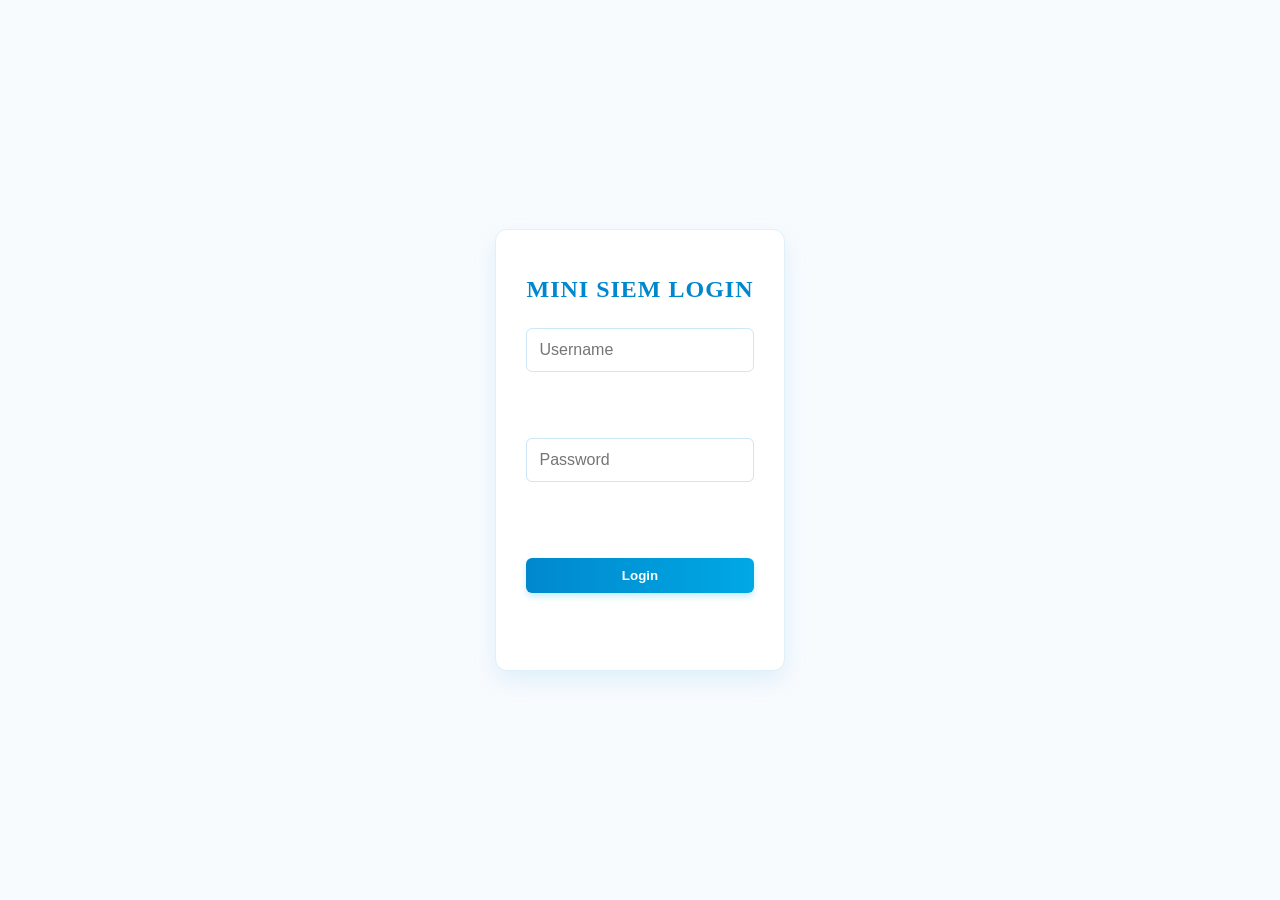
<file: index.html>
<!DOCTYPE html>
<html>
    <head>
        <meta name="viewport" content="width=device-width, initial-scale=1.0, maximum-scale=1.0, user-scalable=no">
        <title>Mini SIEM Login</title>
        <link rel="stylesheet" href="style.css"> 
    </head>
    <body class="login-page">
        <div class="login-container">
        <div class="login-box">
            <h1>Mini SIEM Login</h1>
            <input type="text" id="username" placeholder="Username">
            <br><br>
            <input type="password" id="password" placeholder="Password">
 <br><br>
 <button id="loginBtn">Login</button>
 <p id="message"></p>
        </div>
        </div>
        <script src="login.js"></script>
    </body>
</html>
</file>
<file: style.css>
body{
    margin:0;
    font-family: "Segoe UI";
    background: #f8fbfe;
    color: #2c3e50;
    transition: background 0.3s ease, color 0.3s ease; 
}
.container{
    padding: 20px;
    position:relative;
}
h1{
    text-align:center;
    color:#0088ce;
    letter-spacing:1px;
    text-transform:uppercase;
    text-shadow: none;
}
h2{
    color:#4a5c6d;
    border-bottom:2px solid #e0f0f9;
    padding-bottom:5px;
    margin-top:30px;
}
button{
    background: linear-gradient(90deg, #0088ce, #00a8e4);
    border:none;
    padding:10px 15px;
    margin:5px;
    border-radius:6px;
    color:#ffffff;
    font-weight:bold;
    cursor:pointer;
    transition:0.3s ease;
    box-shadow:0 4px 6px rgba(0,168,228,0.2);
}
button:hover{
    transform: translateY(-2px);
    box-shadow: 0 6px 12px rgba(0, 136, 206, 0.3);
}
#logoutBtn{
    float:right;
    background:#e74c3c;
    box-shadow:0 4px 6px rgba(231, 76, 60, 0.2);
}
#logoutBtn:hover{
    box-shadow:0 6px 12px rgba(231, 76, 60, 0.4);
}
#feedbackBtn{
    display:inline-block;
    background:linear-gradient(90deg, #0088ce, #00a8e4);
    color:#ffffff;
    text-decoration:none;
    padding:10px 18px;
    border-radius:6px;
    font-size:14px;
    font-weight:bold;
    cursor:pointer;
    transition:0.3s ease;
    box-shadow:0 4px 6px rgba(0, 168, 228, 0.2);
    margin:5px;
}
#feedbackBtn:hover{
    transform:translate(-2px);
    background: linear-gradient(90deg, #0077b6, #0096cc);
    box-shadow:0 6px 12px rgba(0, 136, 206, 0.3);
}
input, select{
    padding:10px;
    margin:10px;
    border-radius:6px;
    border:1px solid #cce7f5;
    background:#ffffff;
    color:#2c3e50;
    transition:0.3s ease;
}
input:focus, select:focus{
    outline:none;
    border-color:#00a8e4;
    box-shadow:0 0 0 3px rgba(0, 168, 228, 0.15);
}
#logFile{
    display:inline-block;
    padding:10px;
    background:#ffffff;
    color:#0088ce;
    border:2px dashed #00a8e4;
    border-radius:8px;
    cursor:pointer;
    transition:0.3s ease;
    font-weight:bold;
}
#logFile:hover{
    background:#f0f8fc;
}
#searchInput{
    width:100%;
    max-width:350px;
    box-sizing:border-box;
}
.stats-container{
    display:grid;
    grid-template-columns:repeat(auto-fit,minmax(180px,1fr));
    gap:20px;
    margin-top:20px;
}
.card{
    background: #ffffff;
    padding:20px;
    border-radius:12px;
    text-align:center;
    box-shadow:0 0 4px rgba(0,136,206,0.06);
    transition:0.3s;
    border:1px solid #e0f0f9;
}
.card:hover{
    transform:transalteY(-5px);
    border-color:#00a8e4;
    box-shadow:0 8px 20px rgba(0, 168, 228, 0.12);
}
.card h3{
    color:#7f95a8;
    font-size:14px;
    margin-bottom:10px;
}
.card p{
    font-size:28px;
    font-weight:bold;
    color:#0088ce;
    margin:0;
}
.severity-box{
    margin:20px 0;
    padding: 20px;
    max-width:250px;
    text-align:center;
    font-size:20px;
    font-weight:bold;
    border-radius:12px;
    background:#ffffff;
    border:2px solid #00a8e4;
    box-shadow:0 4px 15px rgba(0,168,228,0.1);
}
.table-container{
    overflow-x:auto;
    background:#ffffff;
    border-radius:10px;
    border:1px solid #e0f0f9;
    margin-top:20px;
    box-shadow:0 4px 15px rgba(0, 136, 206, 0.05);
}
table{
    width:100%;
    border-collapse:collapse;
}
thead{
    background:#f0f8fc;
}
th{
    padding:14px;
    text-transform:uppercase;
    font-size:12px;
    letter-spacing:1px;
    color:#0088ce;
    border-bottom:2px solid #00a8e4;
    text-align:left;
}
td{
    padding: 12px 14px;
    text-align:left;
    border-bottom:1px solid #e0f0f9;
    color:#4a5c6d;
    transition: background 0.2s;
}
tr:hover td{
    background:#f8fbfe;
    color:#0088ce;
}
canvas{
    background:#ffffff;
    padding:15px;
    border-radius:12px;
    box-shadow: 0 4px 15px rgba(0,136,206,0.05);
    border:1px solid #e0f0f9;
    margin-top:20px;
    max-width:100%;
}
.login-page {
    height: 100vh;
    width: 100vw;
    display: flex;
    justify-content: center;
    align-items: center;
    background: #f8fbfe;
    margin: 0;
    padding: 15px; 
    box-sizing: border-box;}
.login-box {
   width: 100%;        
    max-width: 400px;   
    padding: 30px;
    background: #ffffff;
    border-radius: 12px;
    box-shadow: 0 10px 25px rgba(0, 136, 206, 0.1);
    border: 1px solid #e0f0f9;
    display: flex;
    flex-direction: column;
    gap: 15px;
    box-sizing: border-box;
}
.login-box h1 {
    font-size: 24px;
    margin-bottom: 10px;
    color: #0088ce;
    text-align: center;
}
.login-box input {
   width: 100%;
    box-sizing: border-box;
    padding: 12px;
    margin: 0; 
    font-size: 16px; 
}
.login-box button {
    margin: 10px 0 0 0;
    width: 100%;
}
body.dark-mode {
    background: #0f172a; 
    color: #e2e8f0;
}
body.dark-mode h1 {
     color: #00a8e4; 
    }
body.dark-mode h2 {
     color: #94a3b8; 
     border-color: #1e293b; 
    }
body.dark-mode .card, body.dark-mode .login-box, body.dark-mode canvas, body.dark-mode .table-container {
    background: #1e293b;
    border-color: #334155;
}
body.dark-mode thead {
     background: #0f172a; 
    }
body.dark-mode th {
     color: #00a8e4; 
     border-color: #334155; 
    }
body.dark-mode td {
     border-color: #334155; 
     color: #cbd5e1; 
    }
body.dark-mode tr:hover td {
     background: #334155; 
     color: #00a8e4; 
    }
body.dark-mode input, 
body.dark-mode select { 
    background: #1e293b; 
    color: #ffffff; 
    border-color: #334155; 
}
body.dark-mode input::placeholder {
    color: #94a3b8; 
    opacity: 1; 
}
body.dark-mode .severity-box {
    background: #1e293b;
    color: #ffffff;
}
.logo-container {
    width: 120px;
    height: 120px;
    margin: 0 auto 15px auto;
    border-radius: 50%; 
    overflow: hidden; 
    box-shadow: 0 4px 10px rgba(0, 136, 206, 0.2);
}
.dashboard-logo {
    width: 135%; 
    height: 135%;
    margin-left: -17.5%; 
    margin-top: -17.5%; 
    display: block;
}
.top-actions {
    position: absolute;
    top: 20px;
    right: 20px;
    display: flex;
    gap: 10px;
    align-items: center;
}
@media screen and (max-width: 768px) {
.login-page {       
    padding: 10px; 
}

.login-box {
    padding: 20px; 
    gap: 10px;
}

.login-box h1 {
    font-size: 18px; 
}
.top-actions {
    position: static !important; 
    display: flex;
    flex-direction: column;
    width: 100%;
    margin: 20px 0;
    padding: 0;
}
h1 {
    font-size: 22px; 
}
.top-actions button, 
    .top-actions a { 
        width: 100%; 
        margin: 5px 0;
        text-align: center;
        box-sizing: border-box;
    }

.stats-container {
     grid-template-columns: 1fr 1fr; 
    }
.severity-box {
    width: 100%;
    max-width: none;
    box-sizing: border-box; }
}
.about-section {
    background: #ffffff;
    padding: 20px 30px;
    border-radius: 12px;
    border: 1px solid #e0f0f9;
    box-shadow: 0 4px 15px rgba(0, 136, 206, 0.05);
    margin: 15px auto 30px auto;
    max-width: 800px;
    text-align: center;
}

.about-section h3 {
    color: #0088ce;
    margin-top: 0;
    margin-bottom: 10px;
    font-size: 18px;
}

.about-section p {
    color: #4a5c6d;
    line-height: 1.6;
    margin: 0;
    font-size: 15px;
}
body.dark-mode .about-section {
    background: #1e293b;
    border-color: #334155;
}
body.dark-mode .about-section h3 {
    color: #00a8e4;
}
body.dark-mode .about-section p {
    color: #cbd5e1;
}
</file>
